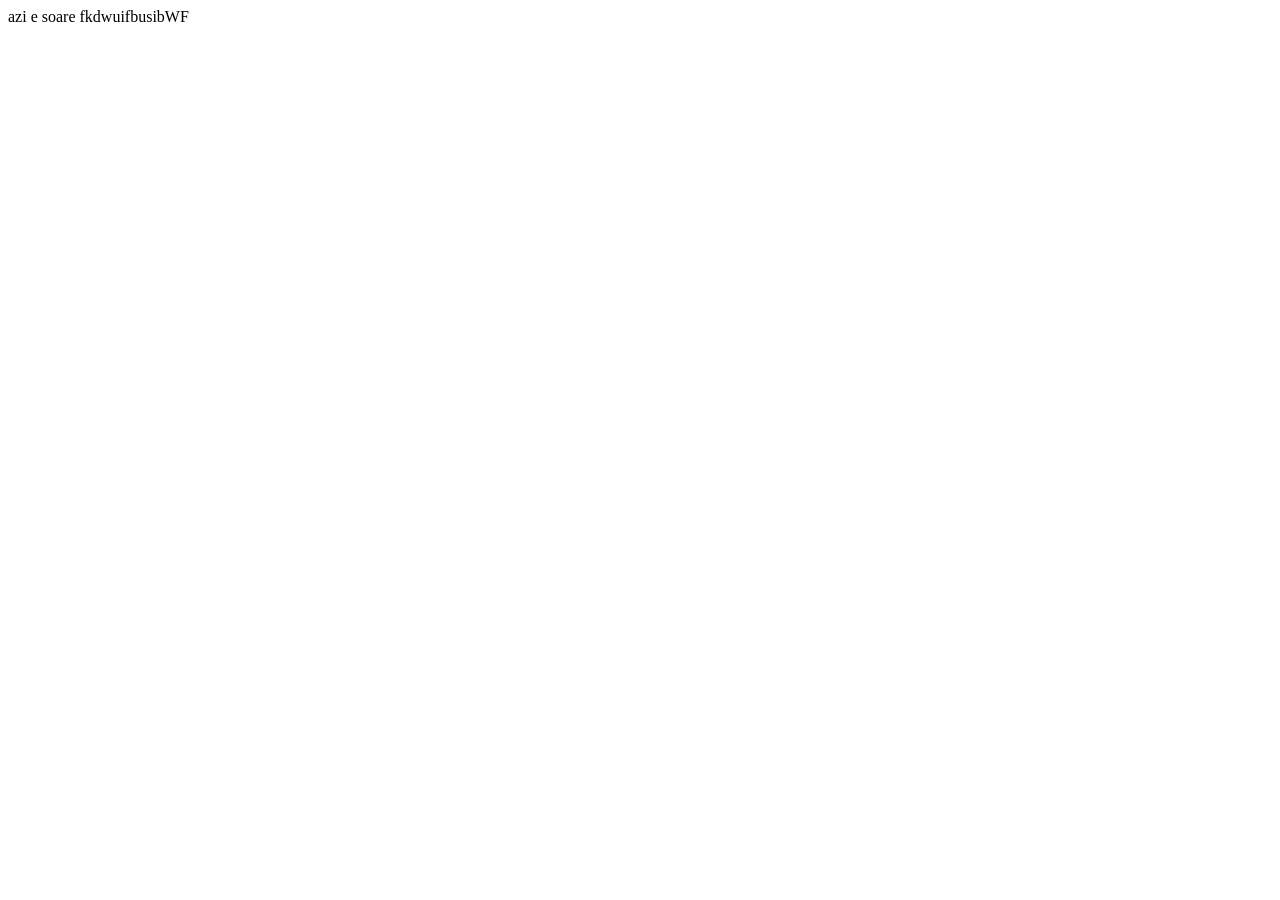
<file: pagina1Nicoleta.html>
<!DOCTYPE html>
<html lang="en">
<head>
    <meta charset="UTF-8">
    <meta name="viewport" content="width=device-width, initial-scale=1.0">
    <title>Document</title>
</head>
<body>
    azi e soare fkdwuifbusibWF
</body>
</html>
</file>
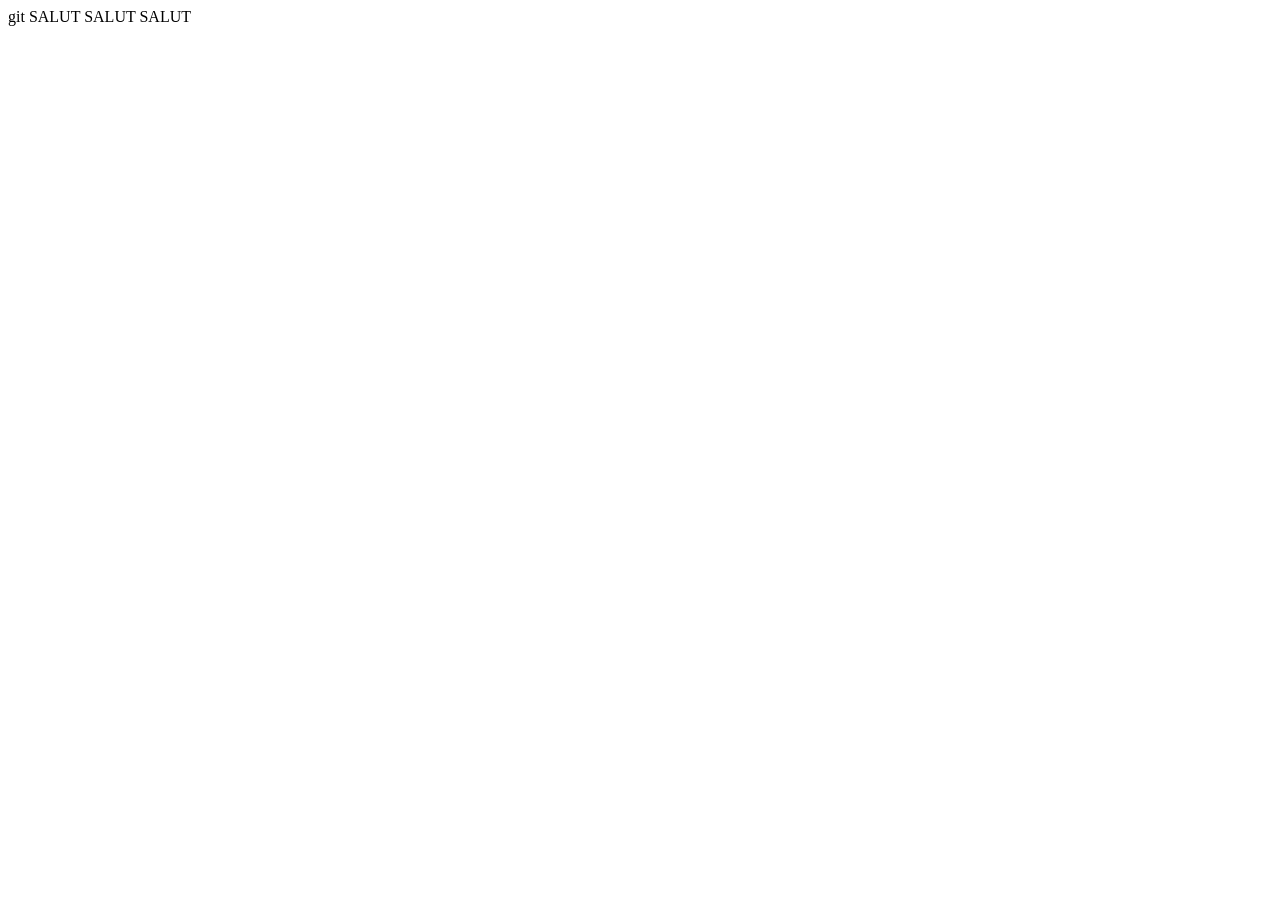
<file: pagina2Nicoleta.html>
<!DOCTYPE html>
<html lang="en">
<head>
    <meta charset="UTF-8">
    <meta name="viewport" content="width=device-width, initial-scale=1.0">
    <title>Document-Nicoleta</title>
</head>
<body>
    git SALUT SALUT SALUT
</body>
</html>
</file>
